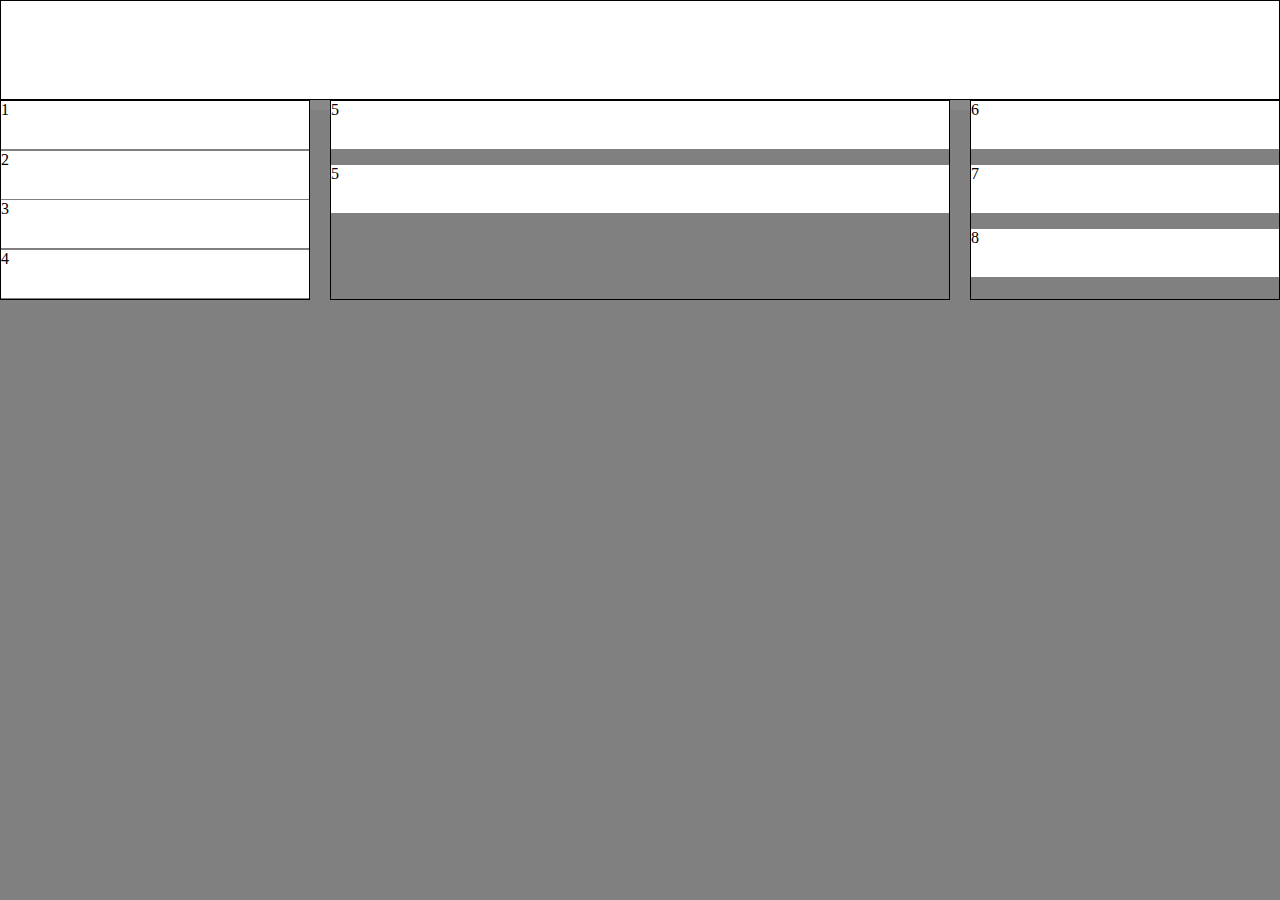
<file: 03_exercise/index.html>
<!DOCTYPE html>
<html lang="en">
<head>
    <meta charset="UTF-8">
    <meta http-equiv="X-UA-Compatible" content="IE=edge">
    <meta name="viewport" content="width=device-width, initial-scale=1.0">
    <title>Document</title>
</head>
<body>
    <header>

    </header>
    <main>
        <div>
            <section class="sidebar1">
                <article class="ac accc">1</article>
                <article class="ac accc">2</article>
                <article class="ac accc">3</article>
                <article class="ac accc">4</article>
            </section class="content">
            <section>
                <article class="ac acc">6</article>
                <article class="ac acc">7</article>
                <article class="ac acc">8</article>
            
            </section>
            <section class="sidebar2">
                <article class="ac acc">5</article>
                <article class="ac acc">5</article>
                
            </section>
        </div>
        
    </main>
    <style>
        body, html {
        height: 100%;
        margin: 0;
        padding: 0;
        background: grey;
    }
    
    * {
        box-sizing: border-box;
    }
    div{
        display: grid;
        grid-template-areas: "sec1 sec2 sec2 sec3";
        gap: 20px;
        margin:0;
    }
    
    .sidebar1{
        grid-area: sec1;
    }
    .sidebar2{
        grid-area: sec2;
        margin: 0;
        grid-column: 2/ 4;
    }
    .content{
        grid-area: sec3;
    }
    .ac{
        width: 100%;
        height: 3em;
        background-color: white;
        margin: 0;

        
    }
    .acc{
       margin-bottom: 1em;
    }
    .accc{
        margin-bottom: 1.5px;
    }
    header{
        height: 100px;
        background-color: white;
        
        box-shadow: 5px 10px #888888;
        border: 1px solid black;
    }

section{
    border: 1px solid black;
    
    
}

        
    </style>
    
</body>
</html>
</file>
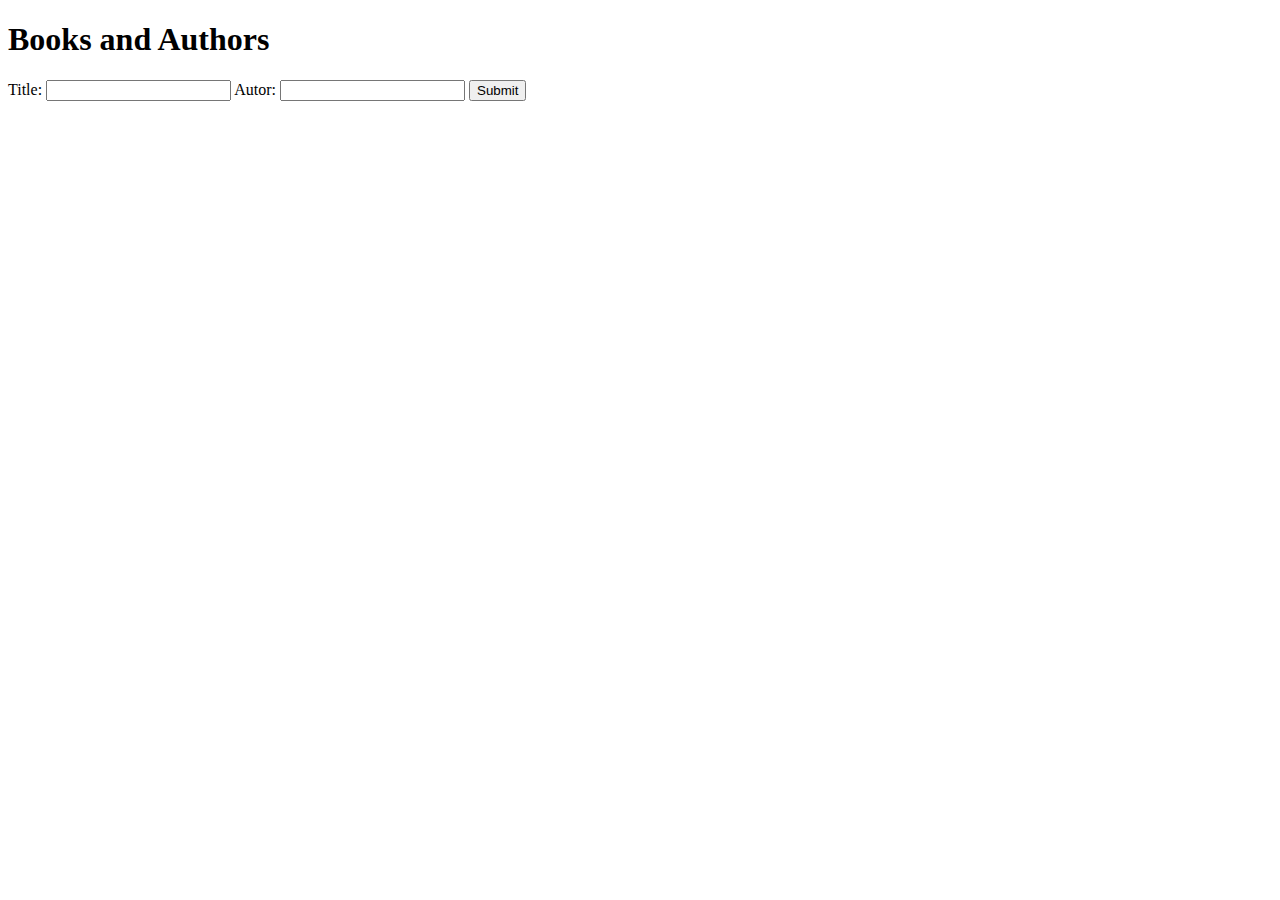
<file: 05_exercise/index.html>
<!DOCTYPE html>
<html lang="en">
<head>
    <meta charset="UTF-8">
    <meta http-equiv="X-UA-Compatible" content="IE=edge">
    <meta name="viewport" content="width=device-width, initial-scale=1.0">
    <title>Document</title>
</head>
<body>
    <h1>Books and Authors</h1>
    <label for="titleinput">Title:</label>
    <input id="titleinput">
    <label for="autorinput">Autor:</label>
    <input id="autorinput">
    <button onclick="enterinfo()">Submit</button>
    <script>
                let books = [
        {
            title: 'The Design of EveryDay Things',
            author: 'Don Norman',
            
        }, {
            title: 'The Most Human Human',
            author: 'Brian Christian',
           
        }
        ];
        let titleInput;
        let authorInput;
        let temporal;
        function enterinfo(){
            titleInput=document.getElementById("titleinput").value;
            authorInput=document.getElementById("autorinput").value;
            temporal={title:titleInput, author:authorInput};
            books.push(temporal);
            for(let i=0; i<books.length; i++){
            let bookList= document.createElement("ul");
            document.body.appendChild(bookList);

            let bookListElement = document.createElement("li");
            bookList.appendChild(bookListElement);

        
            let title0= books[i].title;
            let autor0= books[i].author;
            let alreadyRead0= books[i].alreadyRead;
            bookListElement.innerHTML= title0+" - "+ autor0
        }
        }
       

       
    </script>
    <style>
     /*Sorry time is over*/
    
    </style>
</body>
</html>
</file>
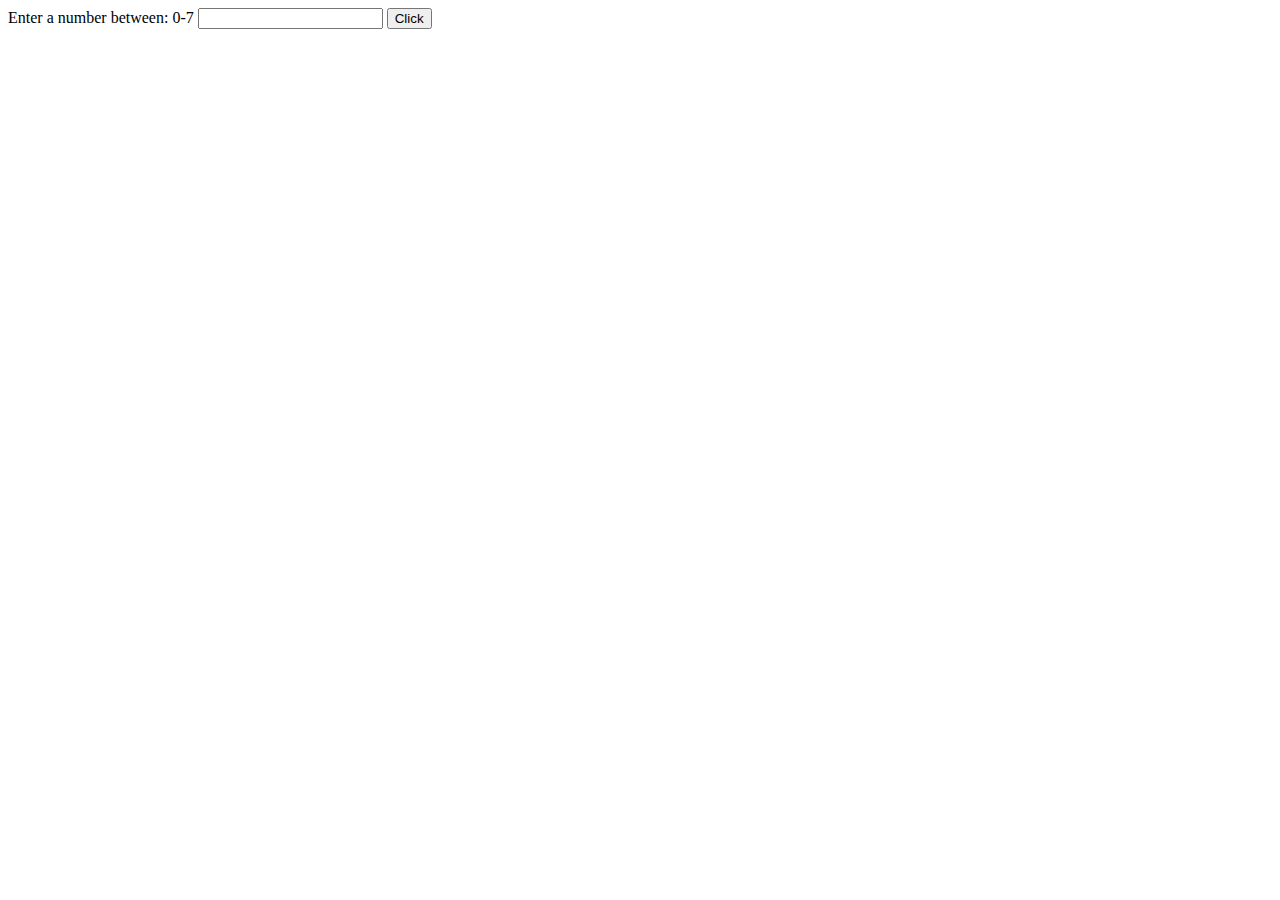
<file: 07_exercise/index.html>
<!DOCTYPE html>
<html lang="en">
<head>
    <meta charset="UTF-8">
    <meta http-equiv="X-UA-Compatible" content="IE=edge">
    <meta name="viewport" content="width=device-width, initial-scale=1.0">
    <title>Document</title>
</head>
<body>
    <labelel>Enter a number between: 0-7</labelel>
    <input id="ab">
    <button onclick="dayfunk()">Click</button>
</body>
<script>
    let input="";
    let day="";
    function dayfunk(){
        inputnum=document.getElementById("ab").value;
        
        switch (inputnum) {
            case "0":
            day = "Sunday";
            break;
            case "1":
            day = "Monday";
            break;
            case "2":
            day = "Tuesday";
            break;
            case "3":
            day = "Wednesday";
            break;
            case "4":
            day = "Thursday";
            break;
            case "5":
            day = "Friday";
            break;
            case "6":
            day = "Saturday";
        }
        alert(day);


    }

</script>
</html>
</file>
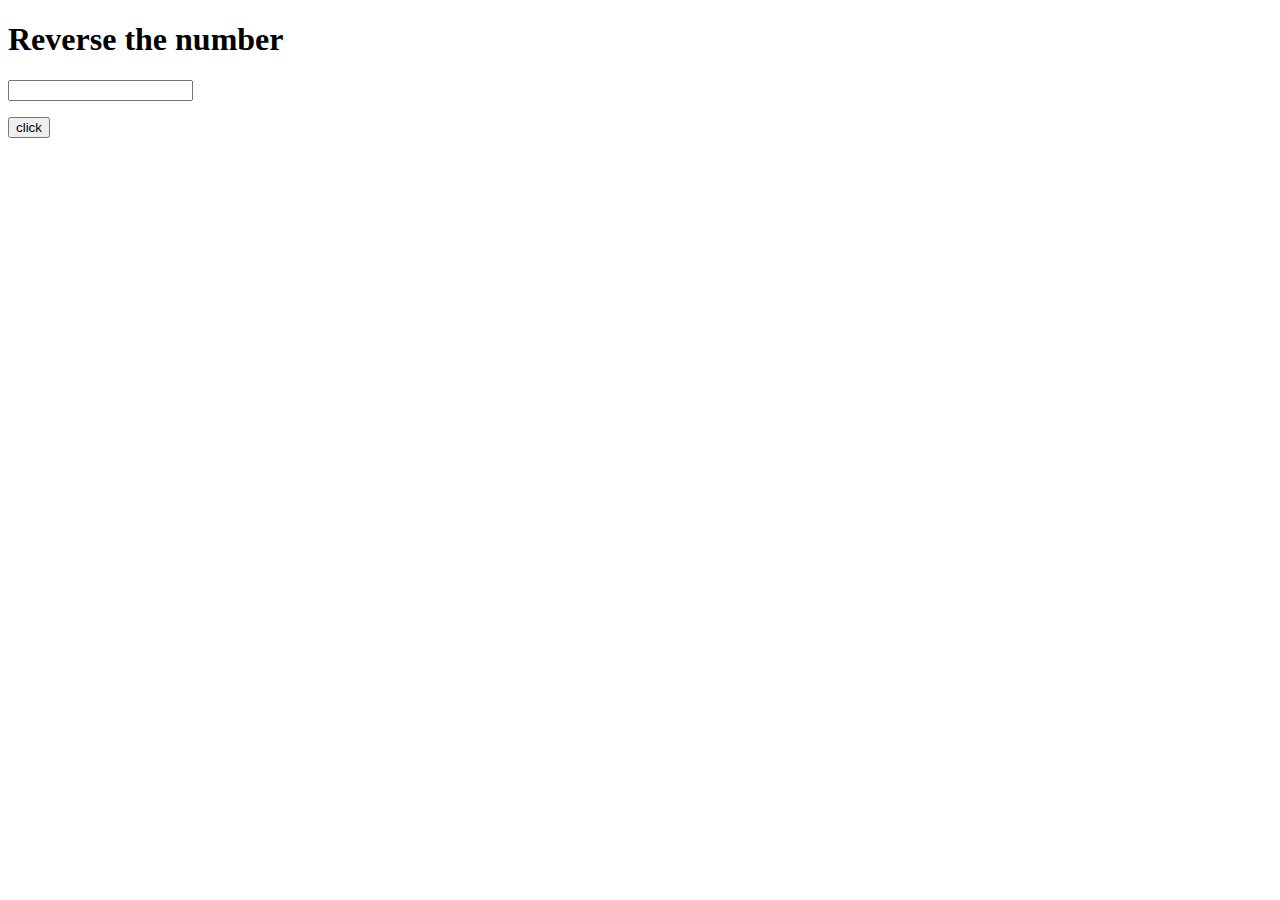
<file: 08_exercise/inedx.html>
<!DOCTYPE html>
<html lang="en">
<head>
    <meta charset="UTF-8">
    <meta http-equiv="X-UA-Compatible" content="IE=edge">
    <meta name="viewport" content="width=device-width, initial-scale=1.0">
    <title>Document</title>
</head>
<body>
    <h1>Reverse the number</h1>
    <input id="reverse">
        <p id='newValue'></p>
        <button onclick="aaa()"> click</button>
    <script>
        let origValue ;
        let newOne;
        let reversed;
        let noDivider;

        function aaa(){
        origValue = document.getElementById("reverse").value;
        newOne = origValue.split('');
        reversed = newOne.reverse();
        noDivider = reversed.join('');
        document.getElementById('newValue').innerHTML = noDivider;

        }     
    </script>
</body>
</html>
</file>
